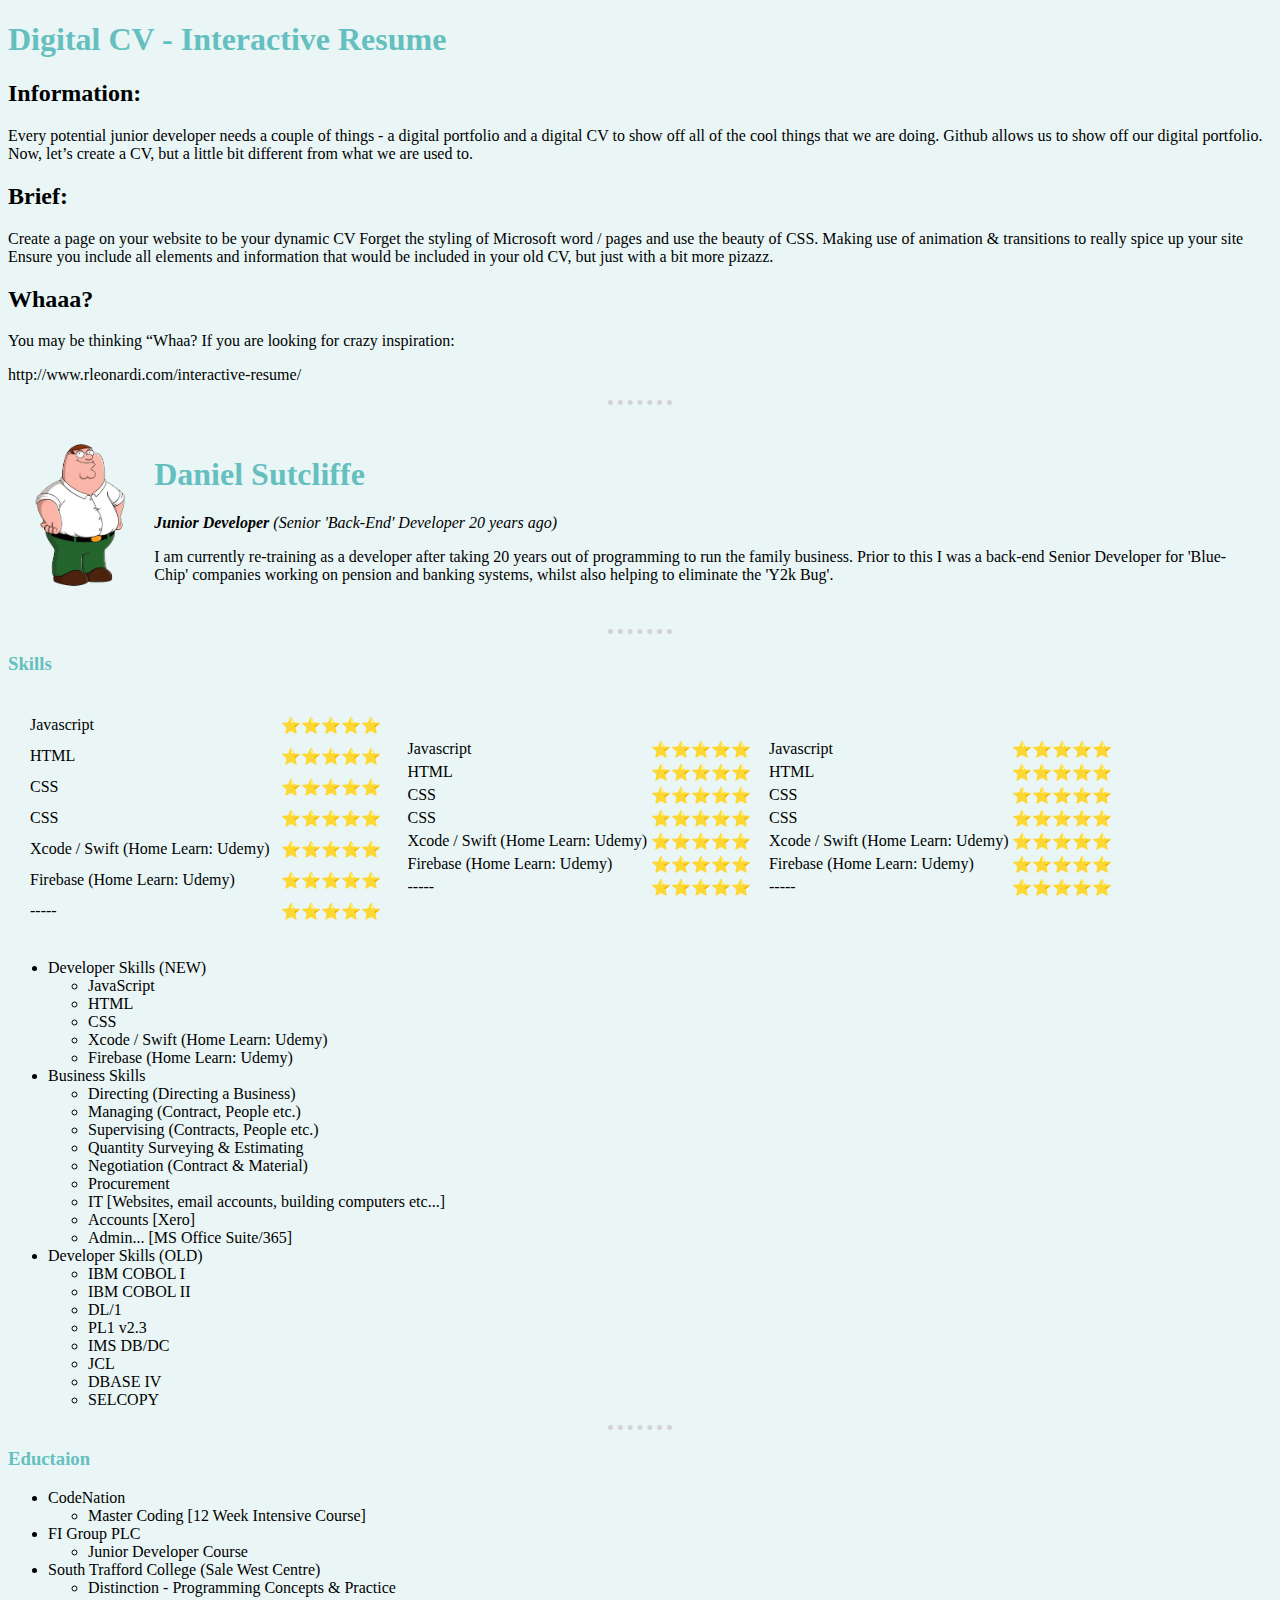
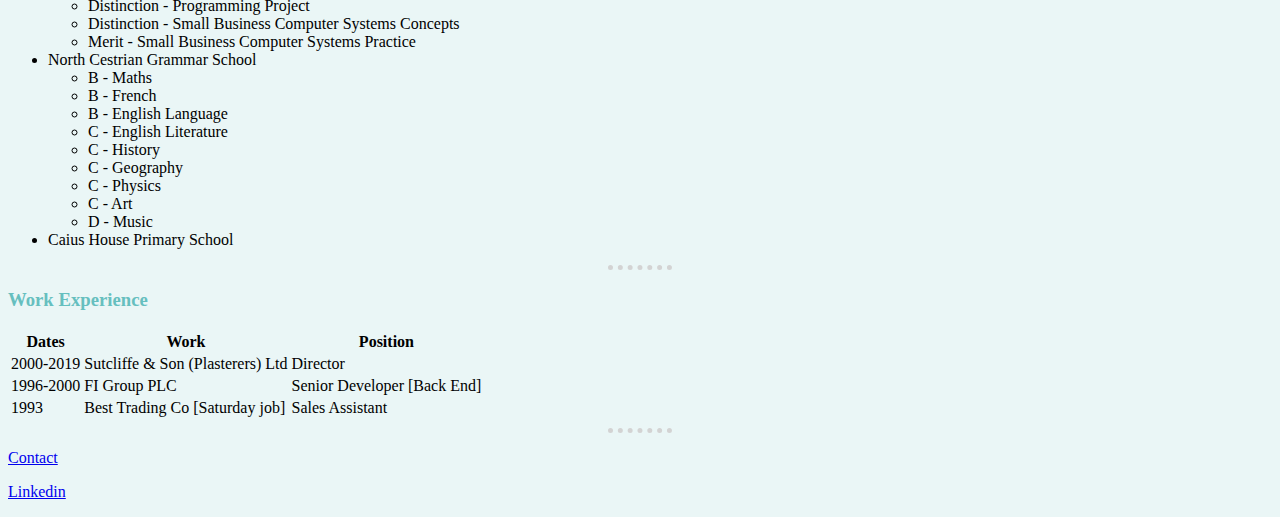
<file: index.html>
<!DOCTYPE html>
<html lang="en">

<head>
    <meta charset="UTF-8" />
    <meta name="viewport" content="width=device-width, initial-scale=1.0" />
    <meta http-equiv="X-UA-Compatible" content="ie=edge" />
    <meta name="Description" content="Text that search engines display" />
    <link rel="stylesheet" href="css/style.css" />
    <title>Daniel's Personal Site</title>
</head>

<body>

    <h1>Digital CV - Interactive Resume</h1>

    <h2>Information:</h2>
    <p>Every potential junior developer needs a couple of things - a digital portfolio and a digital CV to show off all
        of the cool things that we are doing. Github allows us to show off our digital portfolio. Now, let’s create a
        CV, but a little bit different from what we are used to.</p>

    <h2>Brief:</h2>
    <p> Create a page on your website to be your dynamic CV Forget the styling of Microsoft word / pages and use the
        beauty of CSS. Making use of animation & transitions to really spice up your site Ensure you include all
        elements and information that would be included in your old CV, but just with a bit more pizazz.</p>

    <h2>Whaaa?</h2>
    <p>You may be thinking “Whaa? If you are looking for crazy inspiration:</p>
    <p>http://www.rleonardi.com/interactive-resume/</p>

    <hr>

    <table cellspacing="20">
        <tr>
            <td><img src="img/Peter_Griffin.png" alt="daniel profile picture"></td>
            <td><h1>Daniel Sutcliffe</h1>
                <p>
                    <em><strong>Junior Developer</strong> (Senior 'Back-End' Developer 20 years
                        ago)</em>
                </p>
                <p>
                    I am currently re-training as a developer after taking 20 years out of
                    programming to run the family business. Prior to this I was a back-end
                    Senior Developer for 'Blue-Chip' companies working on pension and banking
                    systems, whilst also helping to eliminate the 'Y2k Bug'.
                </p></td>
        </tr>
    </table>
    
    <hr />

    <h3>Skills</h3>
    <table cellspacing="10">
    <!-- <table> -->
        <tr>
            <td>
                <table cellspacing="10">
                    <tr>
                        <td>Javascript</td>
                        <td>⭐️⭐️⭐️⭐️⭐️</td>
                    </tr>
                    <tr>
                        <td>HTML</td>
                        <td>⭐️⭐️⭐️⭐️⭐️</td>
                    </tr>
                    <tr>
                        <td>CSS</td>
                        <td>⭐️⭐️⭐️⭐️⭐️</td>
                    </tr>
                    <tr>
                        <td>CSS</td>
                        <td>⭐️⭐️⭐️⭐️⭐️</td>
                    </tr>
                    <tr>
                        <td>Xcode / Swift (Home Learn: Udemy)</td>
                        <td>⭐️⭐️⭐️⭐️⭐️</td>
                    </tr>
                    <tr>
                        <td>Firebase (Home Learn: Udemy)</td>
                        <td>⭐️⭐️⭐️⭐️⭐️</td>
                    </tr>
                    <tr>
                        <td>-----</td>
                        <td>⭐️⭐️⭐️⭐️⭐️</td>
                    </tr>
                </table>
            </td>
            <td>
                <table>
                    <tr>
                        <td>Javascript</td>
                        <td>⭐️⭐️⭐️⭐️⭐️</td>
                    </tr>
                    <tr>
                        <td>HTML</td>
                        <td>⭐️⭐️⭐️⭐️⭐️</td>
                    </tr>
                    <tr>
                        <td>CSS</td>
                        <td>⭐️⭐️⭐️⭐️⭐️</td>
                    </tr>
                    <tr>
                        <td>CSS</td>
                        <td>⭐️⭐️⭐️⭐️⭐️</td>
                    </tr>
                    <tr>
                        <td>Xcode / Swift (Home Learn: Udemy)</td>
                        <td>⭐️⭐️⭐️⭐️⭐️</td>
                    </tr>
                    <tr>
                        <td>Firebase (Home Learn: Udemy)</td>
                        <td>⭐️⭐️⭐️⭐️⭐️</td>
                    </tr>
                    <tr>
                        <td>-----</td>
                        <td>⭐️⭐️⭐️⭐️⭐️</td>
                    </tr>
                </table>
            </td>
            <td>
                <table>
                    <tr>
                        <td>Javascript</td>
                        <td>⭐️⭐️⭐️⭐️⭐️</td>
                    </tr>
                    <tr>
                        <td>HTML</td>
                        <td>⭐️⭐️⭐️⭐️⭐️</td>
                    </tr>
                    <tr>
                        <td>CSS</td>
                        <td>⭐️⭐️⭐️⭐️⭐️</td>
                    </tr>
                    <tr>
                        <td>CSS</td>
                        <td>⭐️⭐️⭐️⭐️⭐️</td>
                    </tr>
                    <tr>
                        <td>Xcode / Swift (Home Learn: Udemy)</td>
                        <td>⭐️⭐️⭐️⭐️⭐️</td>
                    </tr>
                    <tr>
                        <td>Firebase (Home Learn: Udemy)</td>
                        <td>⭐️⭐️⭐️⭐️⭐️</td>
                    </tr>
                    <tr>
                        <td>-----</td>
                        <td>⭐️⭐️⭐️⭐️⭐️</td>
                    </tr>
                </table>
            </td>
        </tr>
    </table>

    <ul>
        <li>Developer Skills (NEW)</li>
        <ul>
            <li>JavaScript</li>
            <li>HTML</li>
            <li>CSS</li>
            <li>Xcode / Swift (Home Learn: Udemy)</li>
            <li>Firebase (Home Learn: Udemy)</li>
        </ul>
        <li>Business Skills</li>
        <ul>
            <li>Directing (Directing a Business)</li>
            <li>Managing (Contract, People etc.)</li>
            <li>Supervising (Contracts, People etc.)</li>
            <li>Quantity Surveying & Estimating</li>
            <li>Negotiation (Contract & Material)</li>
            <li>Procurement</li>
            <li>IT [Websites, email accounts, building computers etc...]</li>
            <li>Accounts [Xero]</li>
            <li>Admin... [MS Office Suite/365]</li>
        </ul>
        <li>Developer Skills (OLD)</li>
        <ul>
            <li>IBM COBOL I</li>
            <li>IBM COBOL II</li>
            <li>DL/1</li>
            <li>PL1 v2.3</li>
            <li>IMS DB/DC</li>
            <li>JCL</li>
            <li>DBASE IV</li>
            <li>SELCOPY</li>
        </ul>
    </ul>

    <hr>
    <h3>Eductaion</h3>
    <ul>
        <li>CodeNation</li>
        <ul>
            <li>Master Coding [12 Week Intensive Course]</li>
        </ul>
        <li>FI Group PLC</li>
        <ul>
            <li>Junior Developer Course</li>
        </ul>
        <li>South Trafford College (Sale West Centre)</li>
        <ul>
            <li>Distinction - Programming Concepts & Practice</li>
            <li>Distinction - Programming Project</li>
            <li>Distinction - Small Business Computer Systems Concepts</li>
            <li>Merit - Small Business Computer Systems Practice</li>
        </ul>
        <li>North Cestrian Grammar School</li>
        <ul>
            <li>B - Maths</li>
            <li>B - French</li>
            <li>B - English Language</li>
            <li>C - English Literature</li>
            <li>C - History</li>
            <li>C - Geography</li>
            <li>C - Physics</li>
            <li>C - Art</li>
            <li>D - Music</li>
        </ul>
        <li>Caius House Primary School</li>
    </ul>

    <hr>
    <h3>Work Experience</h3>
    <table>
        <thead>
            <tr>
                <th>Dates</th>
                <th>Work</th>
                <th>Position</th>
            </tr>
        </thead>
        <tbody>

        </tbody>
        <tfoot>

        </tfoot>
        <tr>
            <td>2000-2019</td>
            <td>Sutcliffe & Son (Plasterers) Ltd</td>
            <td>Director</td>
        </tr>
        <tr>
            <td>1996-2000</td>
            <td>FI Group PLC</td>
            <td>Senior Developer [Back End]</td>
        </tr>
        <tr>
            <td>1993</td>
            <td>Best Trading Co [Saturday job]</td>
            <td>Sales Assistant</td>
        </tr>
    </table>
    <hr>
    <p><a href="contact.html">Contact</a></p>
    <p><a href="https://www.linkedin.com/in/danielsutcliffe/">Linkedin</a></p>
</body>

</html>
</file>
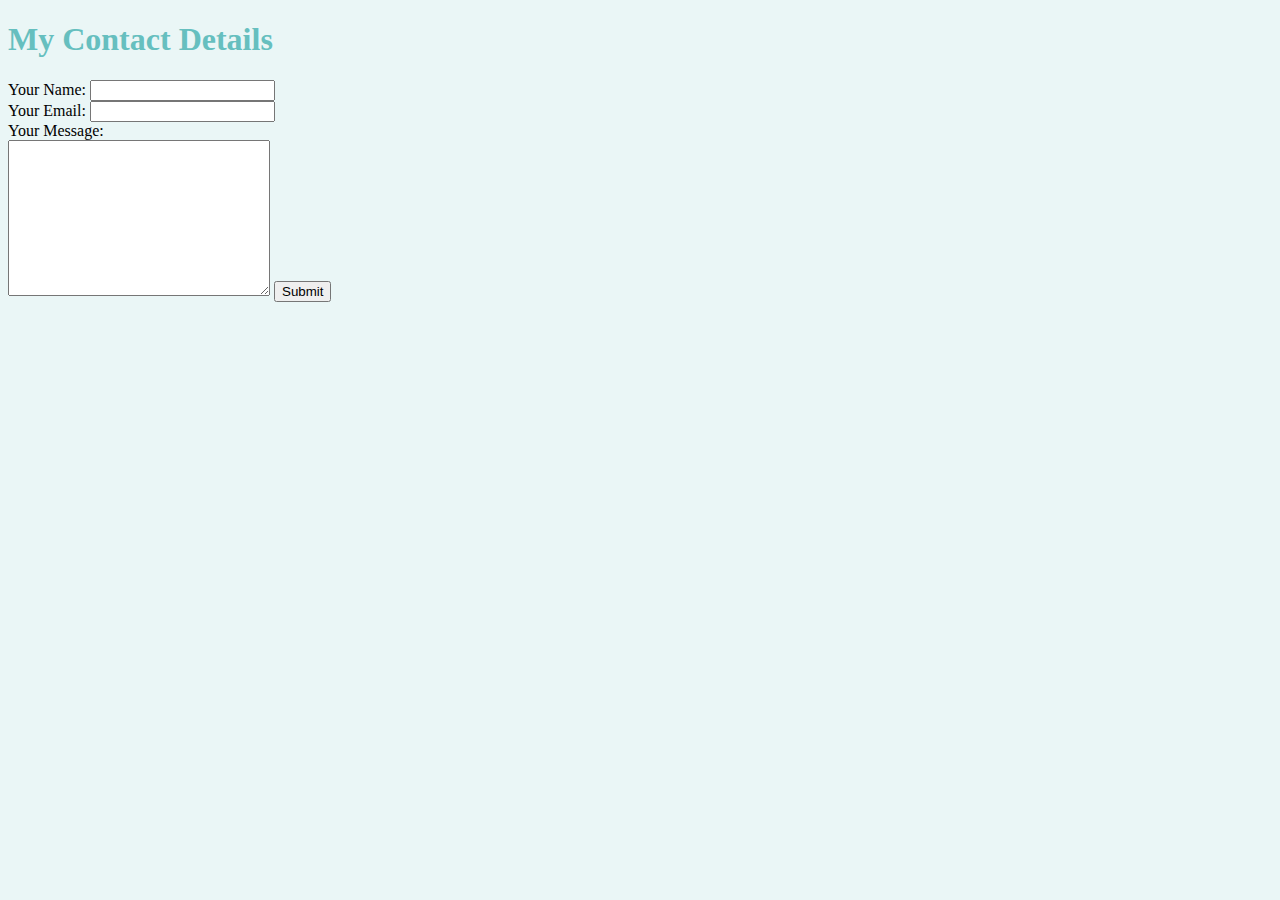
<file: contact.html>
<!DOCTYPE html>
<html lang="en">

<head>
    <meta charset="UTF-8">
    <meta name="viewport" content="width=device-width, initial-scale=1.0">
    <meta http-equiv="X-UA-Compatible" content="ie=edge">
    
    <link rel="stylesheet" href="css/style.css" />
    <title>Contact</title>
</head>
<body>
    <h1>My Contact Details</h1>

    <form class="" action="mailto:danjaysut@gmail.com" method="post" enctype="text/plain">
        <label>Your Name:</label>
        <input type="text" name="yourName" id=""><br>
        <label>Your Email:</label>
        <input type="text" name="yourEmail" id=""><br>
        <label>Your Message:</label><br>
        <textarea name="yourMessage" id="" cols="30" rows="10"></textarea>
        <input type="submit" name="">
    </form>

</body>
</html>
</file>
<file: css/style.css>
body {
  background-color: #eaf6f6;
}

h1, h3 {
  color: #66BFBF;
}

hr {
  border-style: none;
  border-top-style: dotted;
  border-color: lightgray;
  border-width: 5px;
  width: 5%;
}

img {
  height: 150px;
}
</file>
